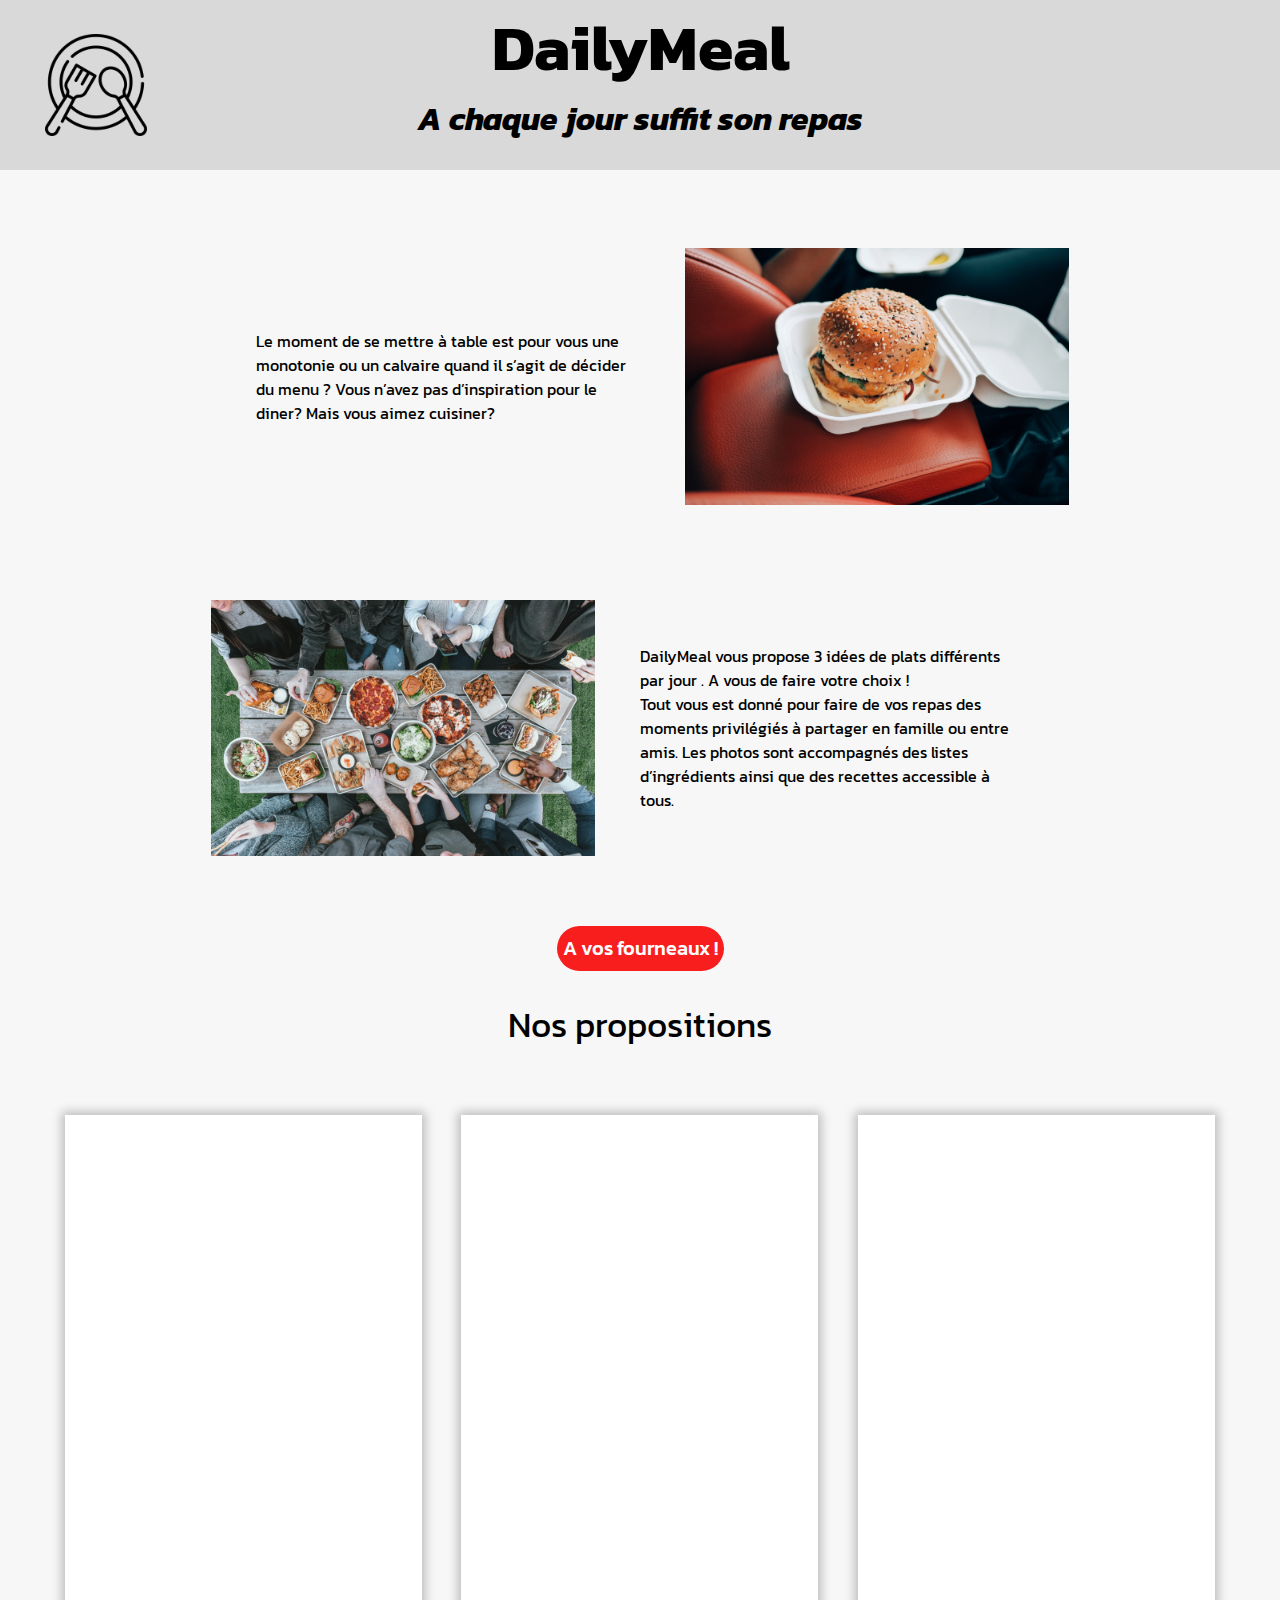
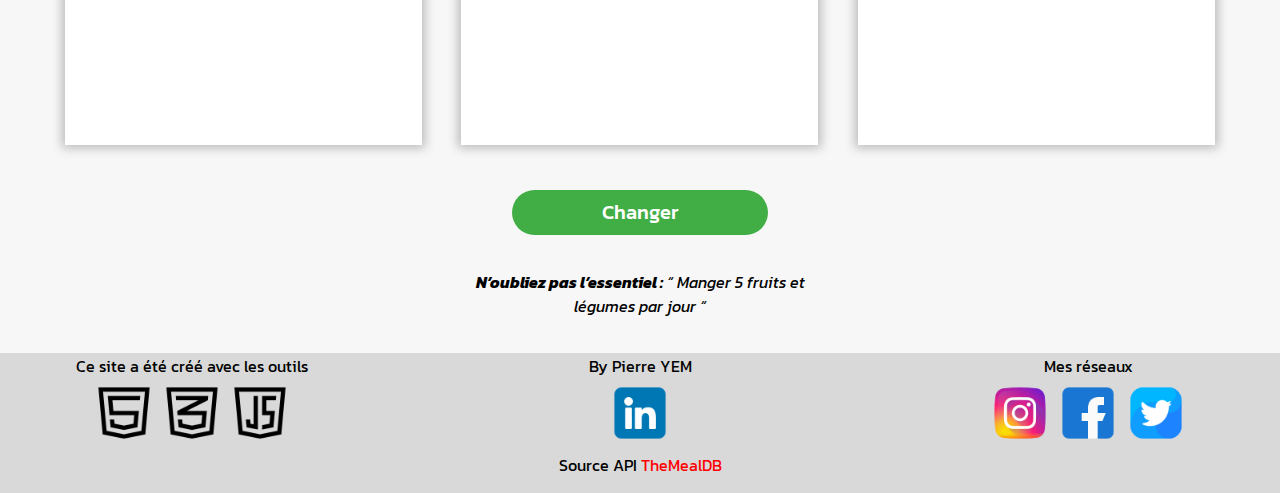
<file: index.html>
<!DOCTYPE html>
<html lang="en">

<head>
    <meta charset="UTF-8">
    <meta http-equiv="X-UA-Compatible" content="IE=edge">
    <meta name="viewport" content="width=device-width, initial-scale=1.0">
    <link rel="stylesheet" href="./ecf.css">
    <script src="./ecf.js" defer></script>

    <!-- Lien vers la Font Family Kanit -->
    <link rel="preconnect" href="https://fonts.googleapis.com">
    <link rel="preconnect" href="https://fonts.gstatic.com" crossorigin>
    <link href="https://fonts.googleapis.com/css2?family=Kanit&display=swap" rel="stylesheet">
    <!--  -->

    <title>Document</title>
</head>

<body>
    <header>
        <nav>
            <div id="logo"><img src="./images/plat.png" alt=""></div>
            <div id="title">
                <div id="h1">
                    <h1>DailyMeal</h1>
                </div>
                <div id="h2">
                    <h2>A chaque jour suffit son repas</h2>
                </div>
            </div>
            <div class="nav"></div>
        </nav>


    </header>
    <section id="presentation">


        <div class="firstDescription">
            <div class="textIntro">
                <p>Le moment de se mettre à <strong>table</strong> est pour vous
                    une monotonie ou un calvaire quand il s’agit
                    de décider du <strong>menu</strong> ?
                    Vous n’avez pas d’inspiration pour le <strong>diner</strong>?
                    Mais vous aimez <strong>cuisiner</strong>? </p>
            </div>
            <div class="introPic">
                <img src="./images/burger.jpg" alt="photo d'un burger">
            </div>
        </div>
        <div class="secondDescription">
            <div class="introPic">
                <img src="./images/plat_divers.jpg" alt="photo de plusieurs plats">
            </div>
            <div class="textIntro">
                <p>DailyMeal vous propose 3 idées de <strong>plats</strong> différents par jour .
                    A vous de faire votre choix !
                    <br>
                    Tout vous est donné pour faire de vos <strong>repas</strong> des moments privilégiés à partager
                    en
                    famille ou entre amis.
                    Les photos sont accompagnés des listes d’<strong>ingrédients</strong> ainsi
                    que des <strong>recettes</strong> accessible à tous.
                </p>
            </div>

        </div>
        <div class="cta"> <a href="#propositionsTitle"><button id="cta">A vos fourneaux !</button></a> </div>
    </section>
    <div id="propositionsTitle">Nos propositions</div>
    <section class="listChoice">

        <div class="choice1">
            <div class="gauche">
                <div class="picMeal"></div>
                <div class="nameMeal"></div>
            </div>
            <div class="ingredients"></div>


        </div>
        <div class="choice2">
            <div class="gauche">
                <div class="picMeal"></div>
                <div class="nameMeal"></div>
            </div>
            <div class="ingredients"></div>

        </div>
        <div class="choice3">
            <div class="gauche">
                <div class="picMeal"></div>
                <div class="nameMeal"></div>
            </div>
            <div class="ingredients"></div>

        </div>
    </section>
    <div class="cta">
        <button id="change">Changer</button>
    </div>
    <div class="disclaimer">
        <p><span class="remind">N’oubliez pas l’essentiel :</span> <span>“ Manger 5 fruits et légumes par
                jour “</span></p>
    </div>

    <footer>
        <div class="footerContain">
            <div id="tools">
                <div>Ce site a été créé avec les outils </div>
                <div class="logoFooter">
                    <img src="./images/html.png" alt="logo instagram">
                    <img src="./images/css.png" alt="logo facebook">
                    <img src="./images/script-java.png" alt="logo tweeter">
                </div>
            </div>
            <div id="author">
                <div>By Pierre YEM</div>
                <div class="logoFooter"><img class="networks" src="./images/linkedin.png" alt="logo linkedin"></div>
            </div>
            <div id="follow">
                <div>Mes réseaux</div>
                <div class="logoFooter">
                    <img class="networks" src="./images/instagram (2).png" alt="logo instagram">
                    <img class="networks" src="./images/facebook (1).png" alt="logo facebook">
                    <img class="networks" src="./images/twitter (1).png" alt="logo tweeter">
                </div>
            </div>
        </div>
        <div id="source">Source API <a href="https://www.themealdb.com/">TheMealDB</a> </div>
    </footer>
    <div class="ab"></div>
</body>

</html>

<!-- <div class="double-sided">
    <div class="front">
      test1
    </div>
    <div class="back">
     TEST2
    </div>
  </div> -->
</file>
<file: ecf.css>
/* Paramètres global */

* {
    font-family: 'Kanit', sans-serif;
}

p {
    font-size: 16px;

    margin: 0;

}


h1 {
    font-weight: bold;
    font-size: 4rem;
    margin: 0;
    /* font-size: 5vw; */
}


h2 {
    font-size: 2rem;
    font-style: italic;
    margin-top: 0;

    /* font-size: 4vh; */
}


a {
    color: red;
    text-decoration: none;
}

strong {
    font-weight: 400;
}


.scrollOnOff {
    overflow-y: hidden;
}

body {
    margin: 0;
    background-color: #F7F7F7;
    display: flex;
    flex-direction: column;



}

button {
    color: white;
}


/*  */


/* Header  */

nav {
    display: flex;

    background-color: #D9D9D9;
}

#logo {
    display: flex;
    max-width: 15%;
    justify-content: center;
    align-items: center;
}

#logo img {
    max-width: 60%;
    max-height: 60%;
}

#title {

    display: flex;
    flex-direction: column;
    align-items: center;
    width: 70%;
    /* background-color: grey; */
}


#h1 {

    display: flex;
    flex-direction: column;
}

#h2 {
    height: 15%;
}




.nav {
    width: 15%;
}

/*  */


/* Section Presentation */

#presentation {
    margin-top: 5vh;
    height: 85vh;
    width: 100%;
    display: flex;
    flex-direction: column;
    align-items: center;
    justify-content: center;
}

.firstDescription,
.secondDescription {
    height: 40%;

    display: flex;
    align-items: center;
    margin-bottom: 5vh;
    justify-content: center;

}

.firstDescription {}



.textIntro {
    width: 30%;
    overflow-y: auto;
    display: flex;
    justify-content: start;
    margin: 5vh;
    overflow-y: auto;
}

.textIntro:nth-child(2) {
    width: 30%;
    display: flex;
    justify-content: end;
}

.introPic {
    width: 30%;
    height: 100%;
    display: flex;
    align-items: center;
}

.introPic img {

    max-width: 100%;
    max-height: 100%;
}

#cta {
    background-color: #f81e1e;
    border-radius: 30px;
    border: none;
    color: white;
    height: 5vh;
    font-weight: 500;
    font-size: 20px;
    transition: 0.3s;

}

#cta:hover {
    translate: -5px -5px;
    box-shadow: 5px 5px 10px black;

}

#cta:active {
    box-shadow: none;
    translate: 0 0;
    transition: 0.1s;
}


.cta {
    display: flex;
    justify-content: center;
    align-items: center;

}

/*  */


/* Section plats */

#meals {

    height: 85vh;
    width: 100%;
    margin-bottom: 100px;
    margin-top: 50px;
}

#propositionsTitle {
    height: 10vh;

    display: flex;
    justify-content: center;
    align-items: center;

    font-size: 35px;
}



.listChoice {
    height: 70vh;

    display: flex;
    justify-content: space-around;
    align-items: center;
    margin: 5vh;
}

[class^=choice] {
    height: 100%;
    width: 30%;

    display: flex;
    align-items: center;
    justify-content: space-around;

    background: #FFFFFF;
    box-shadow: 0px 0px 10px 3px rgba(0, 0, 0, 0.25);

    transition: all 0.5s ease-in-out;

}

.slideRight {
    translate: 100vw 0;
    transition: 1s ease-in-out;

}

.slideLeft {
    translate: -100vw 0;
    transition: 1s ease-in-out;

}

.slideUp {
    translate: 0 -100vh;
    transition: 1s ease-in-out;

}

.slideDown {
    translate: 0 -100vh;
    transition: 1s ease-in-out;

}

.choiceModal {

    display: flex;
    align-items: start;
    justify-content: space-around;

    box-shadow: 0px 0px 10px 3px rgba(0, 0, 0, 0.25);

    transition: all 2s ease-in-out;

    height: 100vh;
    width: 100vw;
    position: fixed;
    top: 0;
    left: 0;
    z-index: 1;

}


[class^=choice]:hover {
    transition: all 0.3s ease-in-out;
    cursor: pointer;
    box-shadow: 16px 16px 10px black;
    transform: translateX(-4px) translateY(-4px);
}

.choiceModal:hover {
    scale: 1;
    transition: all 0.3s ease-in-out;
}

.picMeal img {
    max-width: 100%;

}

.picMeal {
    width: 90%;
    height: 90%;
    display: flex;
    justify-content: center;
    box-sizing: content-box;
    transition: all 1s ease-in-out;
}

.picMealModal {
    width: 90%;
    height: 60%;
    display: flex;
    justify-content: center;

    transition: all 1s ease-in-out;

}

.picMealModal img {
    box-shadow: rgb(0 0 0 / 25%) 0px 0px 10px 8px;
}

.nameMeal {
    height: 10%;
    width: 90%;
    font-weight: 600;
    font-size: 2rem;

    display: flex;
    justify-content: center;
    align-items: center;
    padding: 10px;

    transition: all 0.5s ease-in-out;

}

.nameMealModal {

    height: 25%;
    font-size: 35px;

    transition: all 0.5s ease-in-out;

}



.gauche {
    height: 90%;
    /* width: 94%; */
    display: flex;
    flex-direction: column;
    align-items: center;
    justify-content: space-between;

}

.gaucheModal {
    height: 100%;
    width: 45%;
    display: flex;
    flex-direction: column;
    justify-content: space-around;
    align-items: center;
}

.ingredients {
    display: none;

}

.ingredientsModal {
    display: flex;
    flex-direction: column;
    overflow-y: auto;

    height: 100%;
    width: 55%;

    transition: all 0.5s ease-in-out;

}

.nameIng {
    display: flex;
    flex-direction: column;
    flex-grow: 1;
    justify-content: center;
    align-items: center;
    font-size: 1.5vw;

}

.detailIng {}

.modal {
    height: 100%;
    width: 30%;
    transition: all 0.3s ease-in-out;
    display: flex;
    justify-content: center;
    align-items: center;


}





.modalOn {

    height: 100vh;
    width: 100vw;
    position: fixed;
    transition: all 0.5s ease-in-out;

    z-index: 1;
}




/* bouton changer */
.propositions #cta {
    width: 100%;
}

#change {
    background-color: #40AE44;
    border-radius: 30px;
    border: none;
    color: white;
    font-weight: 500;
    font-size: 20px;
    height: 5vh;
    width: 20vw;
    transition: 0.3s ease-in-out;
}

#change:hover {
    translate: -5px -5px;
    box-shadow: 5px 5px 10px black;

}

#change:active {
    box-shadow: none;
    translate: 0 0;
    transition: 0.1s;
}

.disclaimer {

    display: flex;
    justify-content: center;
    align-items: center;
    margin-top: 35px;
    margin-bottom: 35px;
}

.disclaimer p {
    text-align: center;
    width: 30%;
    animation: clignote 2s linear infinite;
}

@keyframes clignote {

    0% {
        background-color: none;
    }

    50% {
        background-color: #d6c91067;
    }

    100% {
        background-color: none;
    }
}

.remind {
    font-weight: bold;

}

span {
    font-style: italic;
}

/*  */


footer {
    background-color: #D9D9D9;
}

.footerContain {
    height: 100px;
    display: flex;
    justify-content: space-between;
}

.footerContain #tools,
#author,
#follow {
    height: 100%;
    width: 30%;
    /* background-color: blue; */
}

#author,
#tools,
#follow {
    display: flex;
    flex-direction: column;
    justify-content: space-around;
    align-items: center;
}

.footerTitle {
    height: 20%;
    /* background-color: grey; */

}



footer img {
    scale: 0.8;
    transition: all 0.3s ease-in-out;

}

footer img:hover {
    scale: 1.2;
    transition: all 0.3s ease-in-out;
}

#source {
    height: 40px;
    text-align: center;

}




@media only screen and (max-width : 1023px) {
    /* body {
        background-color: unset;
    }

    h1 {
        font-size: 35px;
    }

    h2 {
        font-size: 20px;
        margin: 0;
    }

    .listChoice {
        height: 50vh;
    }

    #logo img {
        max-width: 80%;
        max-height: 80%;
    }

    .introPic {
        width: 50%;
    }

    .textIntro {
        overflow-y: auto;
        height: 100%;
    }
 */







}





@media only screen and (max-width: 769px) {




    h1 {
        font-size: 35px;
        font-size: 9vw;
    }

    h2 {
        font-size: 16px;
        font-size: 4vw;
        margin: 0;
    }

    #h2 {
        display: flex;
        justify-content: center;
        align-items: center;
    }

    #presentation {
        height: auto;
        display: flex;
        flex-direction: column;
        align-items: center;

    }



    #presentation,
    #propositonTitle {
        margin-bottom: 50px;
    }

    .firstDescription,
    .secondDescription {
        width: 80vw;
        flex-direction: column;
        height: auto;
        margin-bottom: 5vh;
    }

    #cta,
    #change {
        height: 6vh;
        width: 50vw;
        font-size: 16px;
    }

    .cta {
        margin-top: 0;
    }

    .listChoice {
        height: auto;
        width: 90vww;
        justify-content: none;
        margin: 0;
        flex-direction: column;
        margin: 5vh;
    }

    .textIntro {

        justify-content: center;
        align-items: center;
        height: auto;
        width: auto;
        margin-bottom: 20px;

    }

    .textIntro:nth-child(2) {

        justify-content: center;
        align-items: center;
        height: auto;
        width: auto;
        order: -1;
        margin-top: 20px;

    }

    .introPic {
        height: 50vw;
        width: auto;
    }



    #propositionsTitle {
        font-size: 8vw;
    }


    .modal {
        width: auto;
        margin-bottom: 50px;
    }

    [class^=choice] {
        width: 90vw;
        height: 87vh;
        margin-bottom: 10vh;
        display: flex;
        align-items: center;
        justify-content: space-around;
        flex-direction: column;
    }

    .ingredients {
        display: flex;
        flex-direction: column;
        overflow-y: auto;
        width: 100%;
    }

    .nameIng {
        font-size: 5vw;
        width: 100%;
    }

    .choiceModal {

        display: flex;
        align-items: start;
        justify-content: space-around;

        box-shadow: 0px 0px 10px 3px rgba(0, 0, 0, 0.25);

        transition: all 2s ease-in-out;

        height: 100vh;
        width: 100vw;
        position: fixed;
        top: 0;
        left: 0;
        z-index: 1;

    }

    [class^=choice]:hover {
        scale: 1;
        transition: all 0.3s ease-in-out;
    }

    .choiceModal {
        flex-direction: column;
        align-items: center;
    }

    .gauche {
        height: 100%;
        width: 100%;
    }

    .gaucheModal {
        width: auto;
    }

    .picMeal {
        width: 100%;
    }

    .nameMeal {
        font-size: 16px;
        font-size: 5vw;
        height: 10%;
    }

    .disclaimer {
        margin-bottom: 20px;
    }

    .disclaimer p {
        margin: 2%;
        width: 80%;
    }

    .footerContain {
        height: auto;
        flex-direction: column;
    }

    .footerContain #tools,
    #author,
    #follow {
        width: auto;

    }

    footer img:hover {
        scale: 0.8;
    }
}





.doubleFace {
    perspective: 1000px; /* create a 3D perspective */
    height: 100vh;
    width: 100vw;
    display: flex;
    justify-content: center;
  }
  
  .doubleFace .front,
  .doubleFace .back {
    width: 50vw; /* set the width of both sides to 100% */
    height: 100vh; /* set the height of both sides to 100% */
    backface-visibility: hidden; /* hide the back face */
    transform-style: preserve-3d; /* preserve the 3D space */
    position: absolute; /* position both sides absolutely */
    transition: transform 0.6s; /* add a transition effect when flipping */
    background-color: grey;
  }
  
  .doubleFace .back {
    transform: rotateY(180deg); /* rotate the back face 180 degrees */
  }
  
  .doubleFace.flipped .front {
    transform: rotateY(180deg); /* rotate the front face 180 degrees when flipped */
  }
  
  .doubleFace.flipped .back {
    transform: rotateY(360deg); /* rotate the back face 360 degrees (back to original position) when flipped */
  }
</file>
